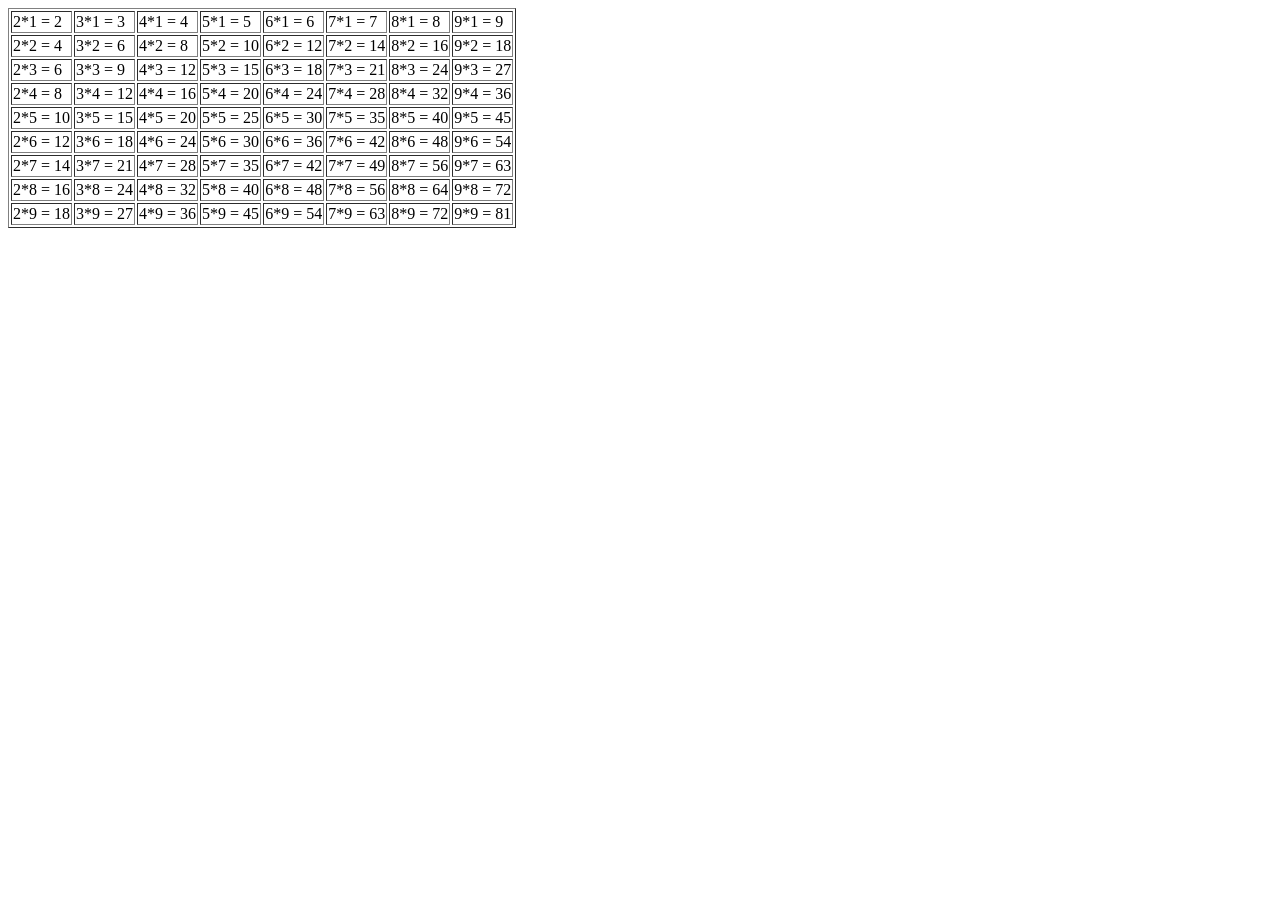
<file: src/main/webapp/html/timesTables.html>
<!DOCTYPE html>
<html>
<head>
<meta charset="UTF-8">
<title>GUGUDAN</title>
</head>
<body>
	<!-- table 태그사용 -->
	<table border="1">
		<tr>
			<td>2*1 = 2</td>
			<td>3*1 = 3</td>
			<td>4*1 = 4</td>
			<td>5*1 = 5</td>
			<td>6*1 = 6</td>
			<td>7*1 = 7</td>
			<td>8*1 = 8</td>
			<td>9*1 = 9</td>
		</tr>
		<tr>
			<td>2*2 = 4</td>
			<td>3*2 = 6</td>
			<td>4*2 = 8</td>
			<td>5*2 = 10</td>
			<td>6*2 = 12</td>
			<td>7*2 = 14</td>
			<td>8*2 = 16</td>
			<td>9*2 = 18</td>
		</tr>
		<tr>
			<td>2*3 = 6</td>
			<td>3*3 = 9</td>
			<td>4*3 = 12</td>
			<td>5*3 = 15</td>
			<td>6*3 = 18</td>
			<td>7*3 = 21</td>
			<td>8*3 = 24</td>
			<td>9*3 = 27</td>
		</tr>
		<tr>
			<td>2*4 = 8</td>
			<td>3*4 = 12</td>
			<td>4*4 = 16</td>
			<td>5*4 = 20</td>
			<td>6*4 = 24</td>
			<td>7*4 = 28</td>
			<td>8*4 = 32</td>
			<td>9*4 = 36</td>
		</tr>
		<tr>
			<td>2*5 = 10</td>
			<td>3*5 = 15</td>
			<td>4*5 = 20</td>
			<td>5*5 = 25</td>
			<td>6*5 = 30</td>
			<td>7*5 = 35</td>
			<td>8*5 = 40</td>
			<td>9*5 = 45</td>
		</tr>
		<tr>
			<td>2*6 = 12</td>
			<td>3*6 = 18</td>
			<td>4*6 = 24</td>
			<td>5*6 = 30</td>
			<td>6*6 = 36</td>
			<td>7*6 = 42</td>
			<td>8*6 = 48</td>
			<td>9*6 = 54</td>
		</tr>
		<tr>
			<td>2*7 = 14</td>
			<td>3*7 = 21</td>
			<td>4*7 = 28</td>
			<td>5*7 = 35</td>
			<td>6*7 = 42</td>
			<td>7*7 = 49</td>
			<td>8*7 = 56</td>
			<td>9*7 = 63</td>
		</tr>
		<tr>
			<td>2*8 = 16</td>
			<td>3*8 = 24</td>
			<td>4*8 = 32</td>
			<td>5*8 = 40</td>
			<td>6*8 = 48</td>
			<td>7*8 = 56</td>
			<td>8*8 = 64</td>
			<td>9*8 = 72</td>
		</tr>
		<tr>
			<td>2*9 = 18</td>
			<td>3*9 = 27</td>
			<td>4*9 = 36</td>
			<td>5*9 = 45</td>
			<td>6*9 = 54</td>
			<td>7*9 = 63</td>
			<td>8*9 = 72</td>
			<td>9*9 = 81</td>
		</tr>
	</table>
</body>
</html>
</file>
